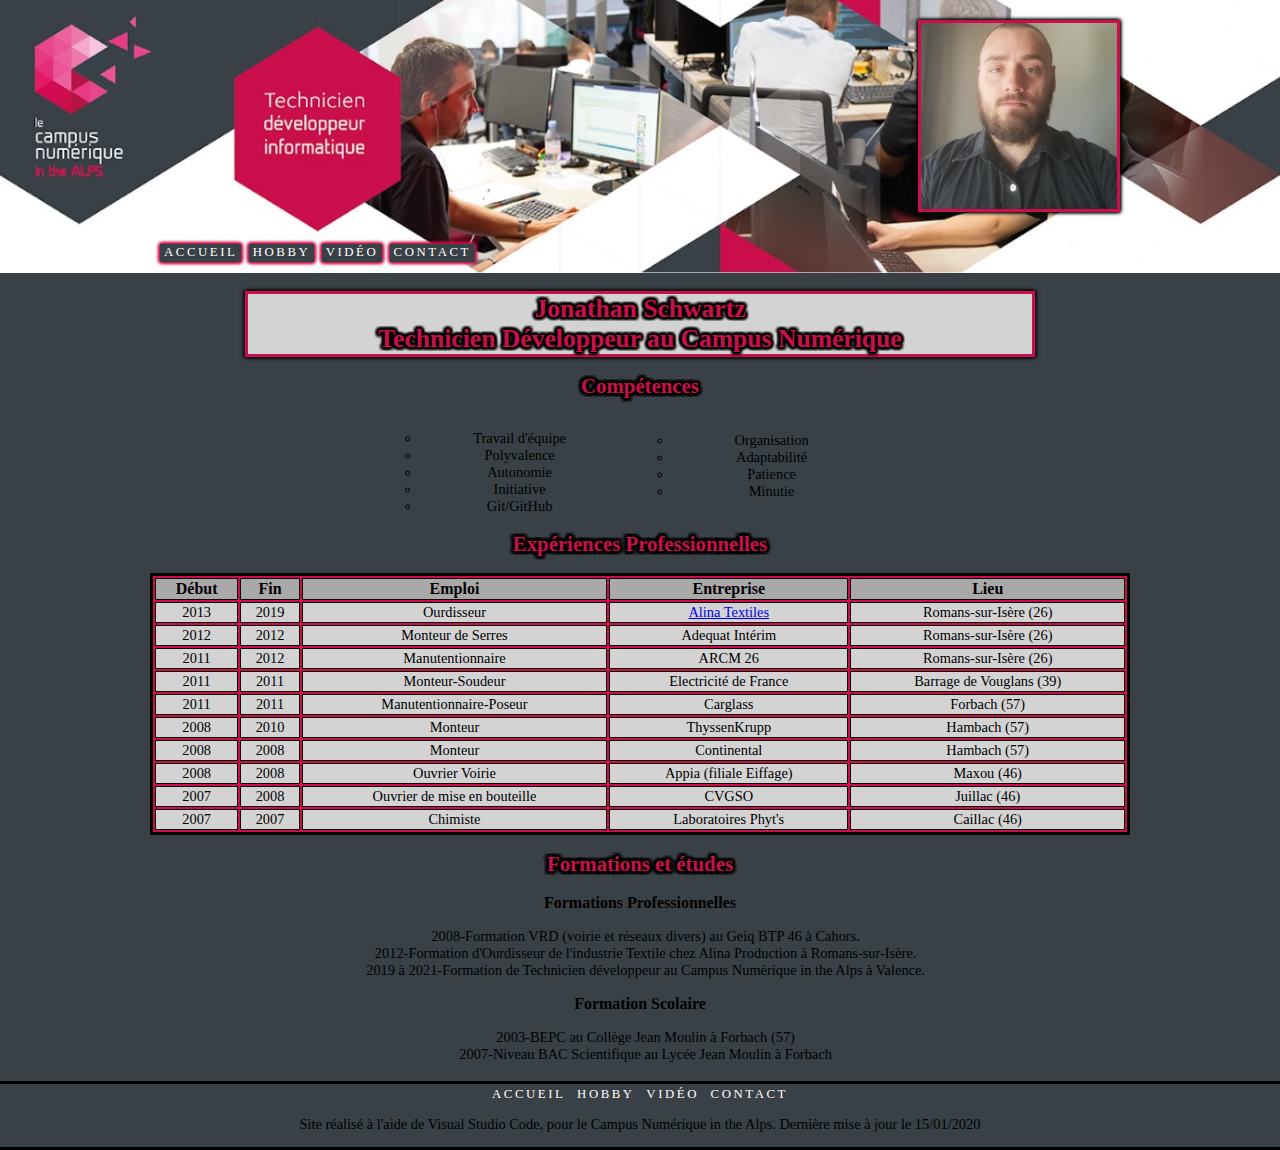
<file: accueil.html>
<!DOCTYPE html>
<html lang="fr">

<head>
    <meta charset="utf-8">
    <title>Accueil Jonathan SCHWARTZ</title>
    <meta name="viewport" content="width=device-width, initial-scale=1, shrink-to-fit=no">
    <link rel="stylesheet" href="Accueilstylesheet.css">
</head>

<body>
    <header>
        <div class="resp">
            <span class="spanh1">
                <div class="photo1">
                    <img src="photo.jpg" alt="photo" id="photo1">
                </div>
                <nav class="relative">
                    <a class="pages" href="accueil.html">Accueil</a>
                    <a class="pages" href="Hobby.html">Hobby</a>
                    <a class="pages" href="Video.html">Vidéo</a>
                    <a class="pages" href="Contact.html">Contact</a>
                </nav>
            </span>
        </div>
    </header>
    <main class="gradient1">
        <div class="resp">
            <br />
            <h1 class="titre1">Jonathan Schwartz<br /> Technicien Développeur au Campus Numérique</h1>
            <h2>Compétences</h2>
            <div id="list">
                <ul id="ul1">
                    <li class="list">Travail d'équipe</li>
                    <li class="list">Polyvalence</li>
                    <li class="list">Autonomie</li>
                    <li class="list">Initiative</li>
                    <li class="list">Git/GitHub</li>
                    <br />
                    <li class="list">Organisation</li>
                    <li class="list">Adaptabilité</li>
                    <li class="list">Patience</li>
                    <li class="list">Minutie</li>
                </ul>
            </div>
            <div>
                <h2>Expériences Professionnelles</h2>
                <div>
                    <table id="tableau">
                        <thead>
                            <tr>
                                <th>Début</th>
                                <th>Fin</th>
                                <th>Emploi</th>
                                <th>Entreprise</th>
                                <th>Lieu</th>
                            </tr>
                        </thead>
                        <tbody>
                            <tr>
                                <td>2013</td>
                                <td>2019</td>
                                <td>Ourdisseur</td>
                                <td><a href="http://www.alinatextiles.com">Alina Textiles</a></td>
                                <td>Romans-sur-Isère (26)</td>
                            </tr>
                            <tr>
                                <td>2012</td>
                                <td>2012</td>
                                <td>Monteur de Serres</td>
                                <td>Adequat Intérim</td>
                                <td>Romans-sur-Isère (26)</td>
                            </tr>
                            <tr>
                                <td>2011</td>
                                <td>2012</td>
                                <td>Manutentionnaire</td>
                                <td>ARCM 26</td>
                                <td>Romans-sur-Isère (26)</td>
                            </tr>
                            <tr>
                                <td>2011</td>
                                <td>2011</td>
                                <td>Monteur-Soudeur</td>
                                <td>Electricité de France</td>
                                <td>Barrage de Vouglans (39)</td>
                            </tr>
                            <tr>
                                <td>2011</td>
                                <td>2011</td>
                                <td>Manutentionnaire-Poseur</td>
                                <td>Carglass</td>
                                <td>Forbach (57)</td>
                            </tr>
                            <tr>
                                <td>2008</td>
                                <td>2010</td>
                                <td>Monteur</td>
                                <td>ThyssenKrupp</td>
                                <td>Hambach (57)</td>
                            </tr>
                            <tr>
                                <td>2008</td>
                                <td>2008</td>
                                <td>Monteur</td>
                                <td>Continental</td>
                                <td>Hambach (57)</td>
                            </tr>
                            <tr>
                                <td>2008</td>
                                <td>2008</td>
                                <td>Ouvrier Voirie</td>
                                <td>Appia (filiale Eiffage)</td>
                                <td>Maxou (46)</td>
                            </tr>
                            <tr>
                                <td>2007</td>
                                <td>2008</td>
                                <td>Ouvrier de mise en bouteille</td>
                                <td>CVGSO</td>
                                <td>Juillac (46)</td>
                            </tr>
                            <tr>
                                <td>2007</td>
                                <td>2007</td>
                                <td>Chimiste</td>
                                <td>Laboratoires Phyt's</td>
                                <td>Caillac (46)</td>
                            </tr>
                        </tbody>
                    </table>
                </div>
            </div>
            <div>
                <h2>Formations et études</h2>
                <h3>Formations Professionnelles</h3>
                <ul id="list2">
                    <li>2008-Formation VRD (voirie et réseaux divers) au Geiq BTP 46 à Cahors.</li>
                    <li>2012-Formation d'Ourdisseur de l'industrie Textile chez Alina Production à Romans-sur-Isère.
                    </li>
                    <li>2019 à 2021-Formation de Technicien développeur au Campus Numérique in the Alps à Valence.</li>
                </ul>
                <h3>Formation Scolaire</h3>
                <ul id="list3">
                    <li>2003-BEPC au Collège Jean Moulin à Forbach (57)</li>
                    <li>2007-Niveau BAC Scientifique au Lycée Jean Moulin à Forbach</li>
                </ul>
                <br />
            </div>
        </div>
    </main>
    <footer>
        <div class="resp">
            <div class="linkbot">
                <a class="linkbot1" href="accueil.html">Accueil</a>
                <a class="linkbot1" href="Hobby.html">Hobby</a>
                <a class="linkbot1" href="Video.html">Vidéo</a>
                <a class="linkbot1" href="Contact.html">Contact</a>
            </div>
            <p>Site réalisé à l'aide de Visual Studio Code, pour le Campus Numérique in the Alps. Dernière mise à jour le 15/01/2020 </p>
        </div>
    </footer>
</body>

</html>
</file>
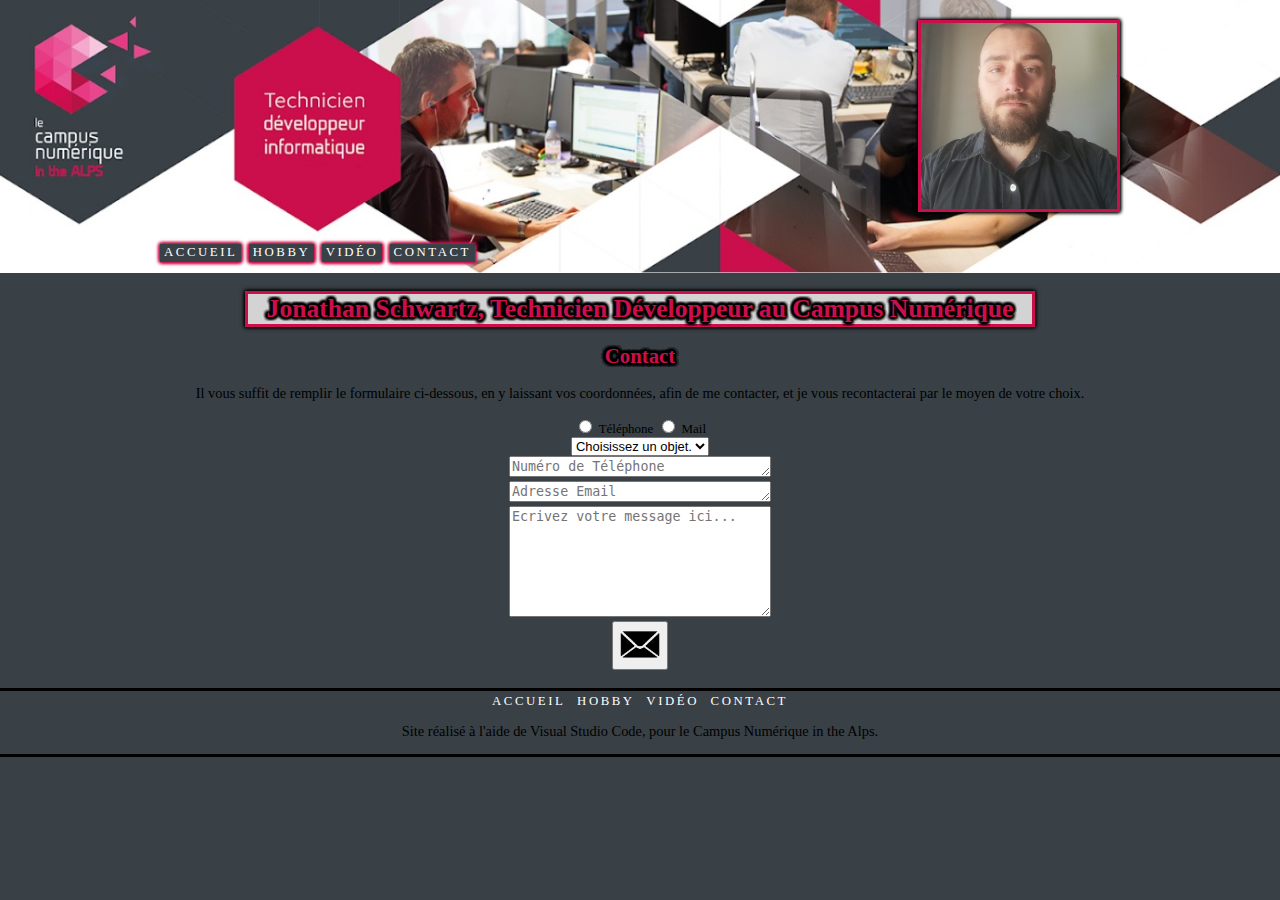
<file: Contact.html>
<!DOCTYPE html>
<html lang="fr">

<head>
    <meta charset="utf-8">
    <title>Contact Jonathan SCHWARTZ</title>
    <meta name="viewport" content="width=device-width, initial-scale=1, shrink-to-fit=no">
    <link rel="stylesheet" href="Accueilstylesheet.css">
</head>

<body>
    <header>
        <div class="resp">
            <span class="spanh1">
                <div class="photo1">
                    <img src="photo.jpg" alt="photo" id="photo1">
                </div>
                <nav class="relative">
                    <a class="pages" href="accueil.html">Accueil</a>
                    <a class="pages" href="Hobby.html">Hobby</a>
                    <a class="pages" href="Video.html">Vidéo</a>
                    <a class="pages" href="Contact.html">Contact</a>
                </nav>
            </span>
        </div>
    </header>
    <main class="gradient1">
        <div class="resp">
            <br />
            <h1>Jonathan Schwartz, Technicien Développeur au Campus Numérique</h1>
            <div>
                <h2>Contact</h2>
                <p>Il vous suffit de remplir le formulaire ci-dessous, en y laissant vos coordonnées, afin de me
                    contacter,
                    et je vous recontacterai par le moyen de votre choix.</p>
            </div>
            <div class="form1">
                <form id="form1" action="https://httpbin.org/post" method="post">
                    <div>
                        <input type="radio" name="ContactPrefere" id="Telephone" value="Telephone" class="radio1">
                        <label for="Telephone" class="radio1">Téléphone</label>
                        <input type="radio" name="ContactPrefere" id="Email" value="Email" class="radio1">
                        <label for="Email" class="radio1">Mail</label>
                    </div>
                    <div>
                        <select required name="ObjetMessage" id="ObjetMessage">
                            <option value="">Choisissez un objet.</option>
                            <option value="Informations">Informations</option>
                            <option value="Recrutement">Recrutement</option>
                            <option value="Feedback, Conseils">Feedback, Conseils</option>
                        </select>
                    </div>
                    <div>
                        <div>
                            <textarea name="Tel" id="adtel" placeholder="Numéro de Téléphone" cols="30"
                                rows="1"></textarea>
                        </div>
                        <div>
                            <textarea name="Email" id="admail" placeholder="Adresse Email" cols="30"
                                rows="1"></textarea>
                        </div>
                        <div>
                            <textarea name="Message" id="Message" placeholder="Ecrivez votre message ici..." cols="30"
                                rows="7"></textarea>
                        </div>
                    </div>
                    <div>
                        <button id="env1" type="submit"><img src="./picto.png" height="40px" width="40px"></button>
                    </div>
                </form>
            </div>
            <br />
        </div>
    </main>
    <footer>
        <div class="resp">
            <div class="linkbot">
                <a class="linkbot1" href="accueil.html">Accueil</a>
                <a class="linkbot1" href="Hobby.html">Hobby</a>
                <a class="linkbot1" href="Video.html">Vidéo</a>
                <a class="linkbot1" href="Contact.html">Contact</a>
            </div>
            <p>Site réalisé à l'aide de Visual Studio Code, pour le Campus Numérique in the Alps. </p>
        </div>
    </footer>
</body>

</html>
</file>
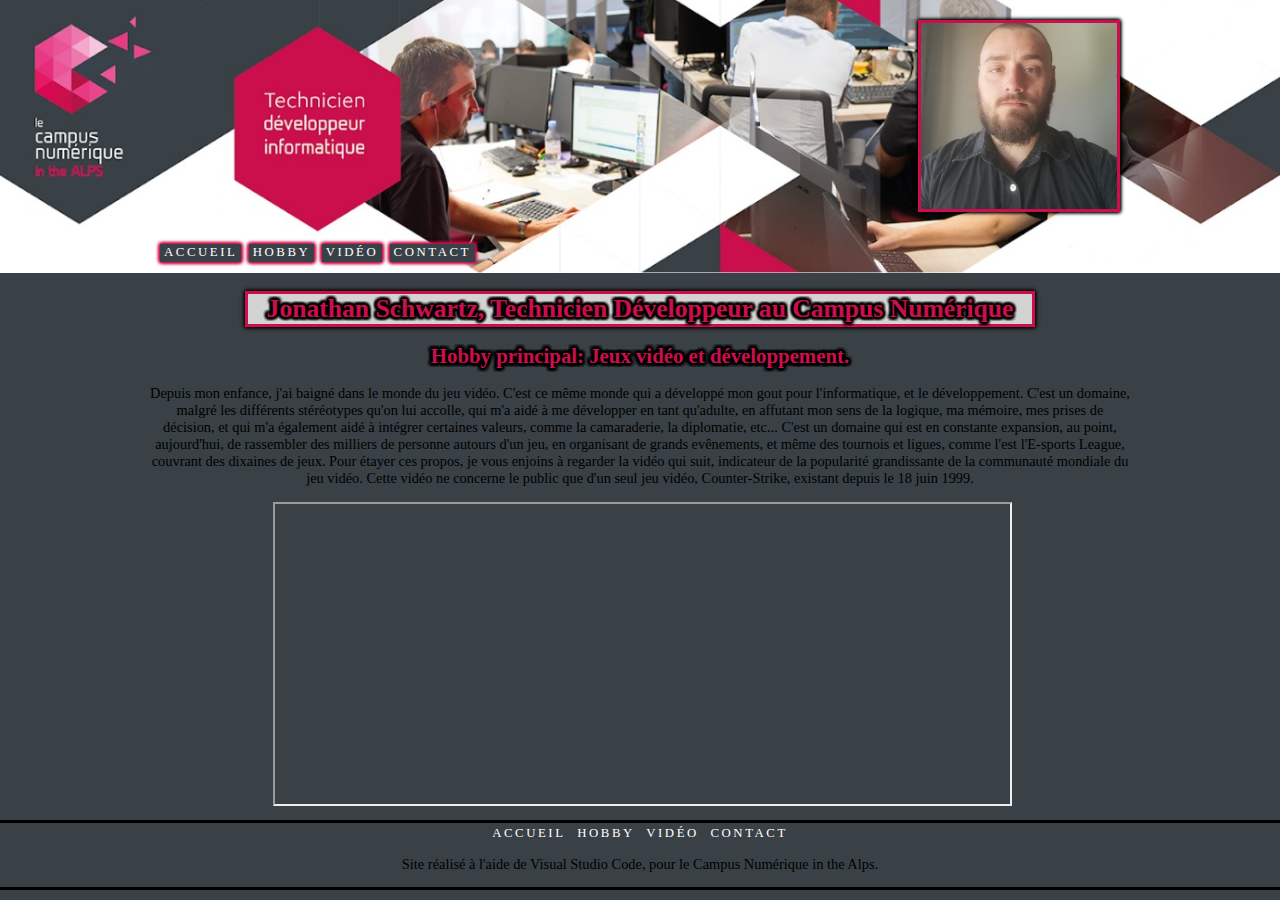
<file: Hobby.html>
<!DOCTYPE html>
<html lang="fr">

<head>
    <meta charset="utf-8">
    <title>Hobby Jonathan SCHWARTZ</title>
    <meta name="viewport" content="width=device-width, initial-scale=1, shrink-to-fit=no">
    <link rel="stylesheet" href="Accueilstylesheet.css">
</head>

<body>
    <header>
        <div class="resp">
            <span class="spanh1">
                <div class="photo1">
                    <img src="photo.jpg" alt="photo" id="photo1">
                </div>
                <nav class="relative">
                    <a class="pages" href="accueil.html">Accueil</a>
                    <a class="pages" href="Hobby.html">Hobby</a>
                    <a class="pages" href="Video.html">Vidéo</a>
                    <a class="pages" href="Contact.html">Contact</a>
                </nav>
            </span>
        </div>
    </header>
    <main class="gradient1">
        <div class="resp">
            <br />
            <div>
                <h1>Jonathan Schwartz, Technicien Développeur au Campus Numérique</h1>
                <h2>Hobby principal: Jeux vidéo et développement.</h2>
                <p>Depuis mon enfance, j'ai baigné dans le monde du jeu vidéo. C'est ce même monde qui
                    a développé mon gout pour l'informatique, et le développement. C'est un domaine, malgré
                    les différents stéréotypes qu'on lui accolle, qui m'a aidé à me développer en tant qu'adulte,
                    en affutant mon sens de la logique, ma mémoire, mes prises de décision, et qui m'a également
                    aidé à intégrer certaines valeurs, comme la camaraderie, la diplomatie, etc...
                    C'est un domaine qui est en constante expansion, au point, aujourd'hui, de rassembler des
                    milliers de personne autours d'un jeu, en organisant de grands evênements, et même des
                    tournois et ligues, comme l'est l'E-sports League, couvrant des dixaines de jeux. Pour étayer
                    ces propos, je vous enjoins à regarder la vidéo qui suit, indicateur de la popularité
                    grandissante de la communauté mondiale du jeu vidéo. Cette vidéo ne concerne le public que
                    d'un seul jeu vidéo, Counter-Strike, existant depuis le 18 juin 1999.
                </p>
                <div class="videoscale">
                    <iframe id="video2" width="560" height="315" src="https://www.youtube.com/embed/nMBIhH0NipE"
                        allow="accelerometer; autoplay; encrypted-media; gyroscope; picture-in-picture"
                        allowfullscreen></iframe>
                </div>
            </div>
            <br />
        </div>
    </main>
    <footer>
        <div class="resp">
            <div class="linkbot">
                <a class="linkbot1" href="accueil.html">Accueil</a>
                <a class="linkbot1" href="Hobby.html">Hobby</a>
                <a class="linkbot1" href="Video.html">Vidéo</a>
                <a class="linkbot1" href="Contact.html">Contact</a>
            </div>
            <p>Site réalisé à l'aide de Visual Studio Code, pour le Campus Numérique in the Alps. </p>
        </div>
    </footer>
</body>

</html>
</file>
<file: Accueilstylesheet.css>
html
{
    margin: 0%;
    padding: 0%;
    height: 100%;
    background-color: rgba(57,64,70,1);
}
body
{
    margin: 0;
    padding: 0;
    height: 100%;
}
header
{
    max-width: 1377px;
    width: 100%;
	margin: auto;
	padding: 0px;
    height: auto;
    background: url(./header.jpg) no-repeat center center;
    background-size: cover;
}
.spanh1
{
    height: 100%;
    position: relative;
    display:inline-block;
    width: inherit;
    max-width: inherit;
}
.resp
{
    height: 100%;
    max-width: 980px;
    width: 100%;
    margin: auto;
}
#photo1
{
    float: right;
    max-width: 20%;
    height: auto;
    margin: 2% 1% 0% 0%;
    border: solid 0.3vw rgb(203,15,76);
    box-shadow: 0 0 0.3vw black, 0 0 0.3vw black, 0 0 0.3vw black;;
}
.gradient1
{
    background-color: rgba(57,64,70,1);
    width: 100%;
    margin: 0 auto;
    top: 0;
}
h1 
{
    width: 80%;
    margin: auto;
    color: rgb(203,15,76);
    font-size: 1.6em;
    text-align: center;
    border-color: rgb(203,15,76);
    border-width: 0.3vw;
    border-style: solid;
    background-color: lightgray;
    text-shadow: 0 0 0.3vw black, 0 0 0.3vw black, 0 0 0.3vw black, 0 0 0.3vw black, 0 0 0.3vw black, 0 0 0.3vw black, 0 0 0.3vw black, 0 0 0.3vw black, 0 0 0.3vw black, 0 0 0.3vw black, 0 0 0.3vw black, 0 0 0.3vw black, 0 0 0.3vw black, 0 0 0.3vw black, 0 0 0.3vw black, 0 0 0.3vw black, 0 0 0.3vw black, 0 0 0.3vw black, 0 0 0.3vw black, 0 0 0.3vw black;
    box-shadow: 0 0 0.3vw black, 0 0 0.3vw black, 0 0 0.3vw black;
}
h2
{
    font-size: 1.3em;
    color: rgb(203,15,76);
    text-align: center;
    text-shadow: 0 0 0.3vw black, 0 0 0.3vw black, 0 0 0.3vw black, 0 0 0.3vw black, 0 0 0.3vw black, 0 0 0.3vw black, 0 0 0.3vw black, 0 0 0.3vw black, 0 0 0.3vw black, 0 0 0.3vw black, 0 0 0.3vw black, 0 0 0.3vw black, 0 0 0.3vw black, 0 0 0.3vw black, 0 0 0.3vw black, 0 0 0.3vw black, 0 0 0.3vw black, 0 0 0.3vw black, 0 0 0.3vw black, 0 0 0.3vw black;
}
h3
{
    font-size: 1em;
    color: black;
    text-align: center;
}
#tableau
{
    width: 100%;
    text-align: center;
    border-width:0.3vw; 
    border-style:solid; 
    border-color:black;
    background-color:rgb(203,15,76) ;
    margin: auto;
}
th
{
    font-size: 1em;
    border-width:0.15vw;
    border-style:solid;
    border-color: black;
    background-color: darkgray;
}
td
{ 
    font-size: 0.9em;
    border-width:0.15vw;
    border-style:solid; 
    border-color: black;
    background-color: lightgrey;
}
footer
{
    background-color:rgba(57,64,70,1);
    border-top: 0.6vw;
    border-bottom: 0.6vw;
    border-top: solid;
    border-bottom: solid;
    border-color: black;
    text-align: center;
    width: 100%;
    height: auto;
    margin: auto;
}
#ul1
{
    list-style-type: circle;
}
#list
{
    width: 50%;
    font-size: 0.9em;
    columns: 2;
    margin: auto;
    text-align: center;
    transform: translate(-1em);
}
#list2
{
    list-style-type: none;
    font-size: 0.9em;
    margin: auto;
    text-align: center;
    transform: translate(-1em);
}
#list3
{
    list-style-type: none;
    font-size: 0.9em;
    margin: auto;
    text-align: center;
    transform: translate(-1em);
}
#video1
{
   width: 50%;
   height: auto;
   display: block;
   margin: 0 auto;
}
#video2
{
    width: 75%;
    display: block;
    margin: 0 auto;
    left: 12.5%;
}
.videoscale
{
	position: relative;
	padding-bottom: 28.125%;
	padding-top: 25px;
	height: 0;
}
.videoscale iframe
{
	position: absolute;
	top: 0;
	left: 0;
	width: 100%;
	height: 100%;
}
p
{
    font-size: 0.9em;
    text-align: center;
}
#form1
{
    font-size: 0.9em;
    display: inline-block;
}
.form1
{
    text-align: center;
}
.radio1
{
    font-size: 0.9em;
}
#env1
{
    font-size: 0.9em;
}
#ObjetMessage
{
    font-size: 0.9em;
}
nav
{
    margin: 0.5vw;
    height: 20vw;
    display: flex;
    align-items: flex-end;
    justify-content: flex-end;
    float: left
}
.pages
{
    margin:0 0.3vw;
    color:white;
    background:rgba(57,64,70,1);
    padding:0.15vw 0.3vw 0.15vw 0.3vw;
    font-size:0.8em;
    text-decoration:none;
    letter-spacing:0.2vw;
    text-transform:uppercase;
    box-shadow: 0 0 0.3vw rgb(203,15,76), 0 0 0.3vw rgb(203,15,76), 0 0 0.3vw rgb(203,15,76), 0 0 0.3vw rgb(203,15,76), 0 0 0.3vw rgb(203,15,76);
}
.pages:hover
{
    background:rgb(203,15,76);
    font-size:0.8em;
    text-decoration:none;
    letter-spacing:0.2vw;
    text-transform:uppercase;
    padding:0.15vw 0.3vw 0.15vw 0.3vw;
    color:white;

}
.linkbot1
{
    color:white;
    background:rgba(57,64,70,1);
    padding:0.15vw 0.3vw 0.15vw 0.3vw;
    font-size:0.8em;
    text-decoration:none;
    letter-spacing:0.2vw;
    text-transform:uppercase;
}
.linkbot1:hover
{
    background:rgb(203,15,76);
    font-size:0.8em;
    text-decoration:none;
    letter-spacing:0.2vw;
    text-transform:uppercase;
    padding:0.15vw 0.3vw 0.15vw 0.3vw;
    color:white;
}
</file>
